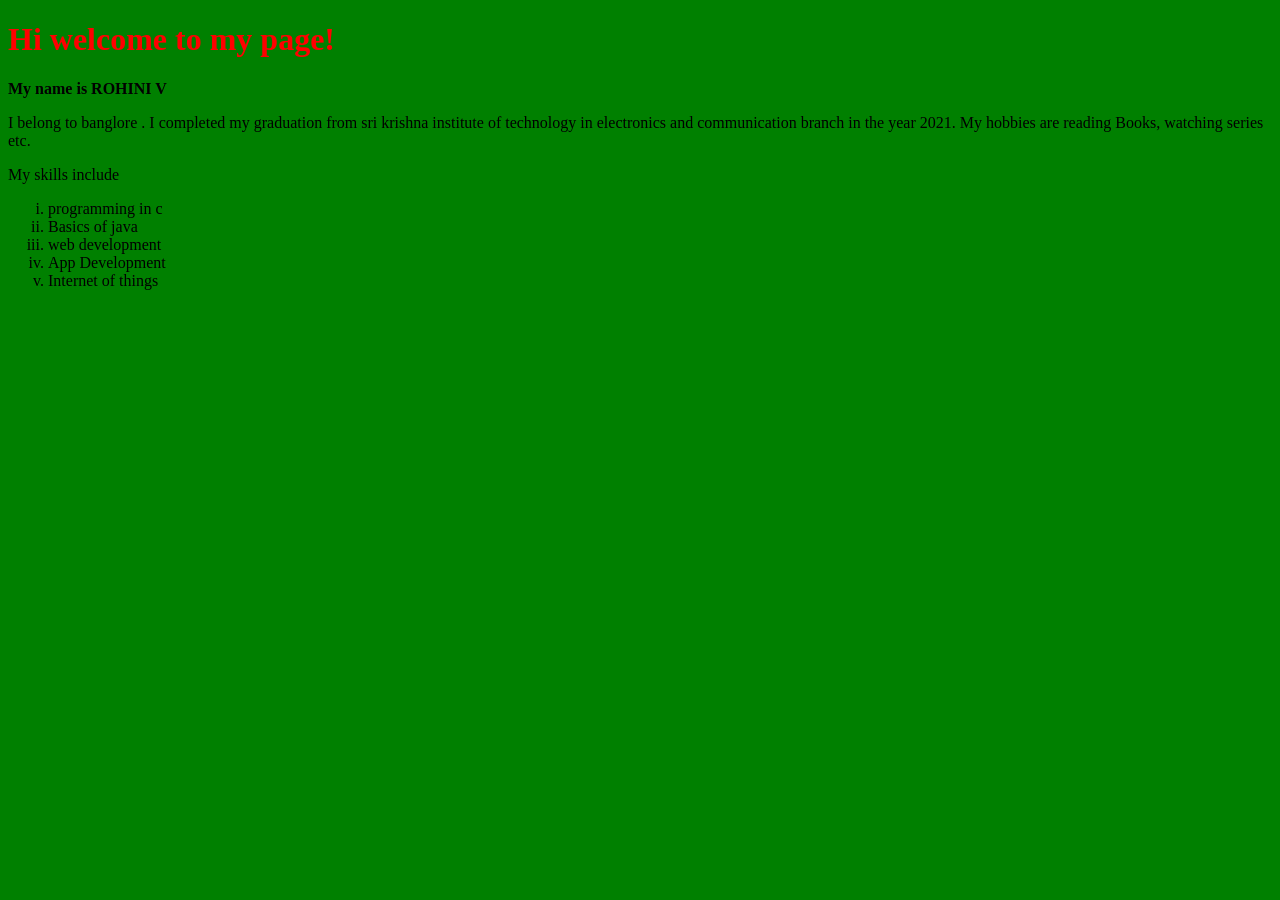
<file: session-1/index.html>
<!DOCTYPE html>
<html lang="en">
<head>
    <meta charset="UTF-8">
    <meta http-equiv="X-UA-Compatible" content="IE=edge">
    <meta name="viewport" content="width=device-width, initial-scale=1.0">
    <title>HTML page</title>
    <link rel="stylesheet" href="subindex.css">   
</head>
<body>
 <h1>
    Hi welcome to my page!
 </h1>
 <p>
    <b> My name is ROHINI V </b> 
         
 </p>
I belong to banglore . I completed my graduation from sri krishna institute of technology in electronics and communication branch in the year 2021. My hobbies are reading Books, watching series etc.
 <p>
     My skills include
 </p>
 <ol type="i">
     <li>programming in c </li>
     <li>Basics of java </li>
     <li>web development </li>
     <li>App Development </li>
     <li>Internet of things</li>
 </ol>
</body>
</html>
</file>
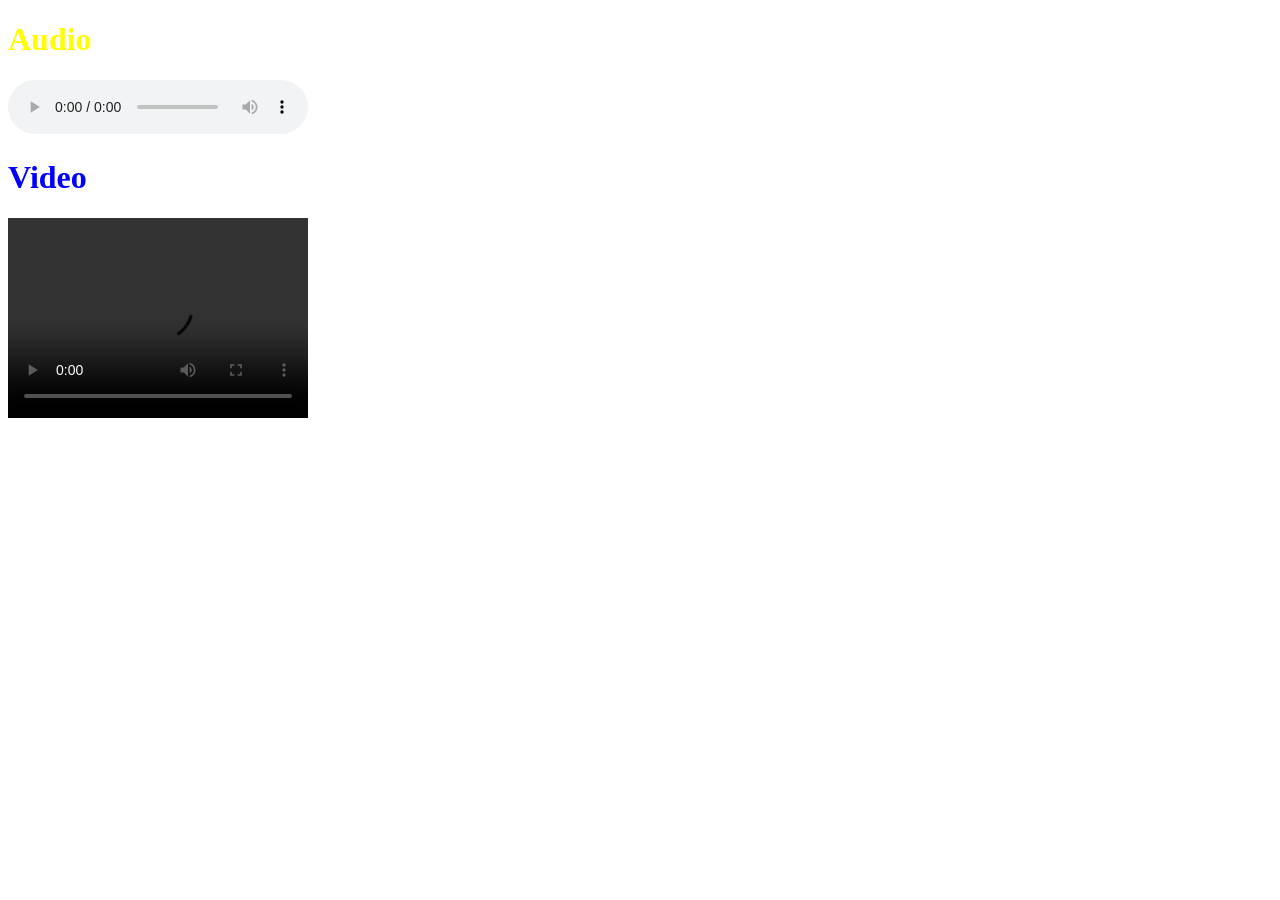
<file: session-2/audiovideo1.html>
<!DOCTYPE html>
<html>
    <head>
        <title>iframe structure</title>
    </head>
    <body>
        <h1 style="color:yellow" >Audio</h1>
        <audio src="C:\Users\Lenovo\Downloads\minchagi neenu baralu instrumental.mp3" controls  id="MusicPlayer">
        </audio>   
        <h1 style="color:blue" >Video</h1>
        <video style="width:300px; height:200px;" src="C:\Users\Lenovo\Downloads\WhatsApp Video 2021-09-10 at 9.03.19 PM.mp4"controls>
        </video>
    </body>
</html>
</file>
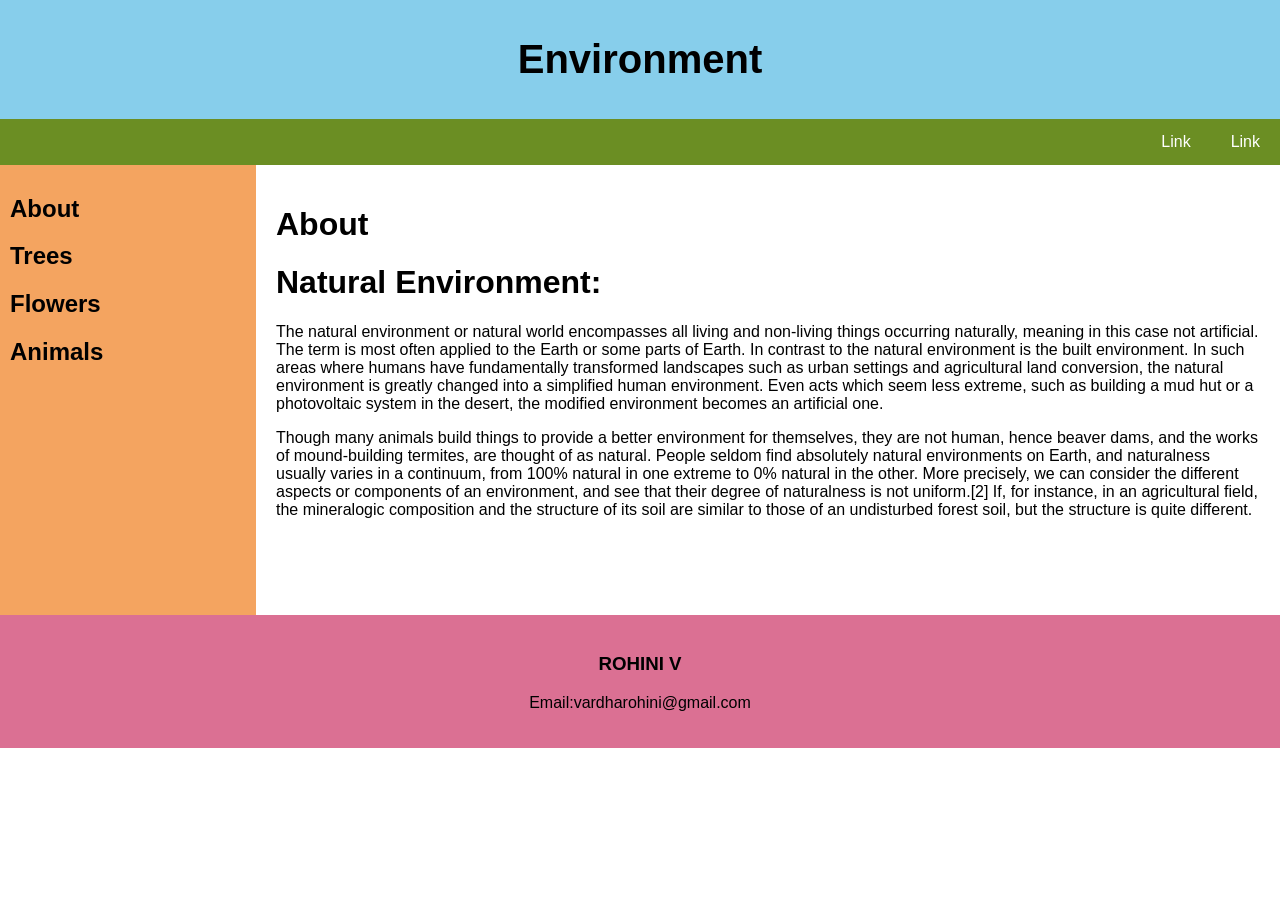
<file: session-2/home page1.html>
<!DOCTYPE html>
<html lang="en">
<head>
<title>Page Title</title>
<meta charset="UTF-8">
<meta name="viewport" content="width=device-width, initial-scale=1">
<style>
* {
  box-sizing: border-box;
}

body {
  font-family: Arial, Helvetica, sans-serif;
  margin: 0;
}

/* Style the header */
.header {
  padding: 10px;
  text-align: center;
  background: skyblue;
  color: black;
}

/* Increase the font size of the h1 element */
.header h1 {
  font-size: 40px;
}

/* Style the top navigation bar */
.navbar {
  overflow: hidden;
  background-color:olivedrab;
}

/* Style the navigation bar links */
.navbar a {
  float: left;
  display: block;
  color: white;
  text-align: center;
  padding: 14px 20px;
  text-decoration: none;
}

/* Right-aligned link */
.navbar a.right {
  float: right;
}

/* Change color on hover */
.navbar a:hover {
  background-color: white;
  color: black;
}

/* Column container */
.row {  
  display: flex;
  flex-wrap: wrap;
}

/* Create two unequal columns that sits next to each other */
/* Sidebar/left column */
.side {
  flex: 20%;
  background-color:sandybrown;
  padding: 10px;
  height:450px;
}

/* Main column */
.main {   
  flex: 80%;
  background-color: white;
  padding: 20px;
  height: 450px;
}

/* Footer */
.footer {
  width:100%;
  padding: 20px;
  text-align: center;
  background:palevioletred;
}
</style>
</head>
<body>

<div class="header">
  <h1>Environment </h1>
</div>

<div class="navbar">
  <a href="#" class="right">Link</a>
  <a href="#" class="right">Link</a>
</div>

<div class="row">
  <div class="side">
    <h2>About </h2>
    <h2>Trees </h2>
    <h2>Flowers </h2>
    <h2>Animals</h2>
</div>
  <div class="main">
    <h1>About</h1>
    <h1>Natural Environment:</h1>
   
    <p>The natural environment or natural world encompasses all living and non-living things occurring naturally, meaning in this case not artificial. The term is most often applied to the Earth or some parts of Earth. In contrast to the natural environment is the built environment. In such areas where humans have fundamentally transformed landscapes such as urban settings and agricultural land conversion, the natural environment is greatly changed into a simplified human environment. Even acts which seem less extreme, such as building a mud hut or a photovoltaic system in the desert, the modified environment becomes an artificial one.</p> <p>Though many animals build things to provide a better environment for themselves, they are not human, hence beaver dams, and the works of mound-building termites, are thought of as natural.

        People seldom find absolutely natural environments on Earth, and naturalness usually varies in a continuum, from 100% natural in one extreme to 0% natural in the other. More precisely, we can consider the different aspects or components of an environment, and see that their degree of naturalness is not uniform.[2] If, for instance, in an agricultural field, the mineralogic composition and the structure of its soil are similar to those of an undisturbed forest soil, but the structure is quite different.
        
        </p>    
  </div>

<div class="footer">
  <h3>ROHINI V </h3>
  <p>Email:vardharohini@gmail.com</p>
</div>

</body>
</html>
</file>
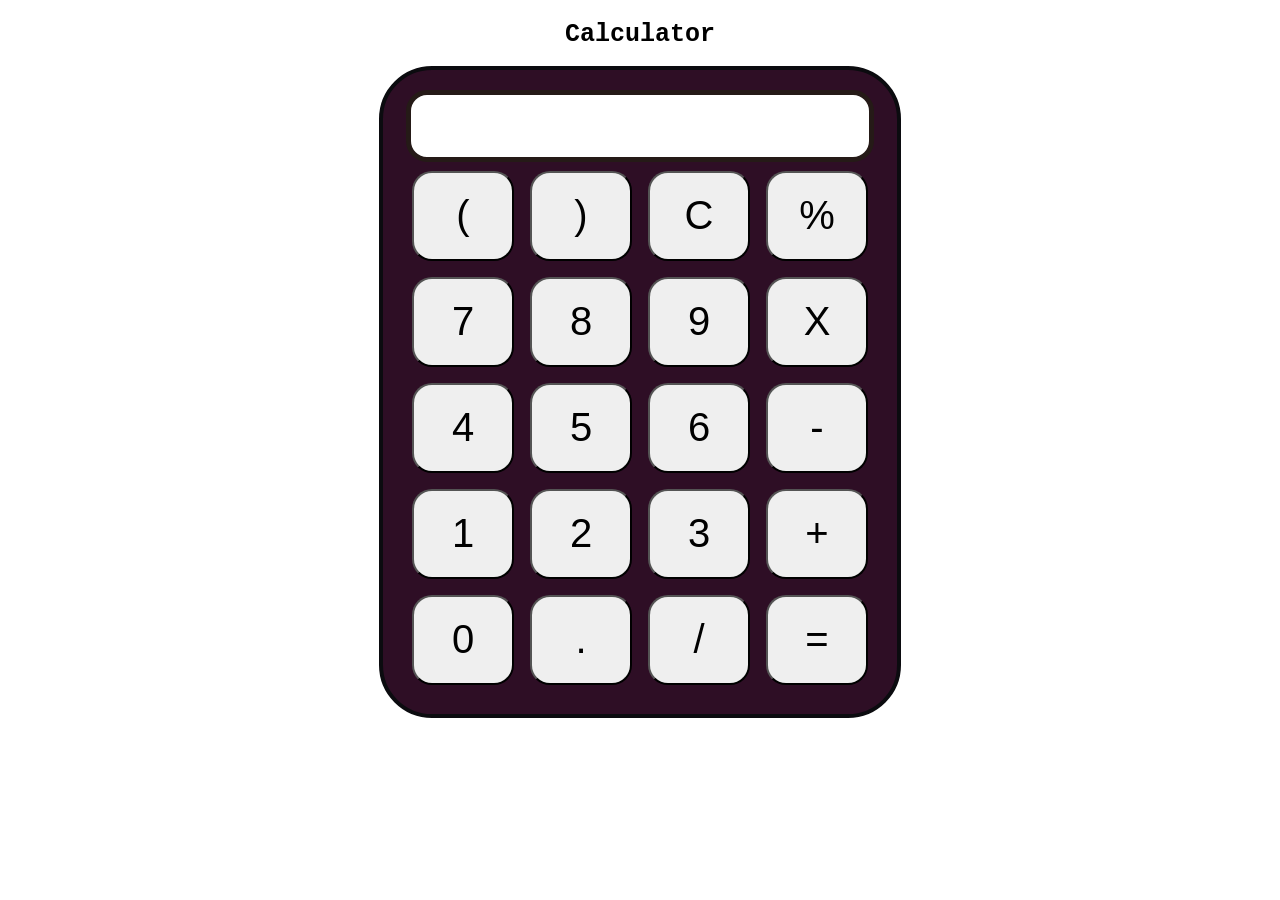
<file: session-3/calcy.html>
<!DOCTYPE html>
<html lang="en">

<head>
    <meta charset="UTF-8">
    <meta name="viewport" content="width=device-width, initial-scale=1.0">
    <meta http-equiv="X-UA-Compatible" content="ie=edge">
    <link rel="stylesheet" href="style.css">
    <title>Calculator</title>
</head>

<body>
    <div class="container">
        <h1>Calculator </h1>

        <div class="calculator">
            <input type="text" name="screen" id="screen">
            <table>
                <tr>
                    <td><button>(</button></td>
                    <td><button>)</button></td>
                    <td><button>C</button></td>
                    <td><button>%</button></td>
                </tr>
                <tr>
                    <td><button>7</button></td>
                    <td><button>8</button></td>
                    <td><button>9</button></td>
                    <td><button>X</button></td>
                </tr>
                <tr>
                    <td><button>4</button></td>
                    <td><button>5</button></td>
                    <td><button>6</button></td>
                    <td><button>-</button></td>
                </tr>
                <tr>
                    <td><button>1</button></td>
                    <td><button>2</button></td>
                    <td><button>3</button></td>
                    <td><button>+</button></td>
                </tr>
                <tr>
                    <td><button>0</button></td>
                    <td><button>.</button></td>
                    <td><button>/</button></td>
                    <td><button>=</button></td>
                </tr>
            </table>
        </div>
    </div>

</body>
<script src="index.js"></script>

</html>
</file>
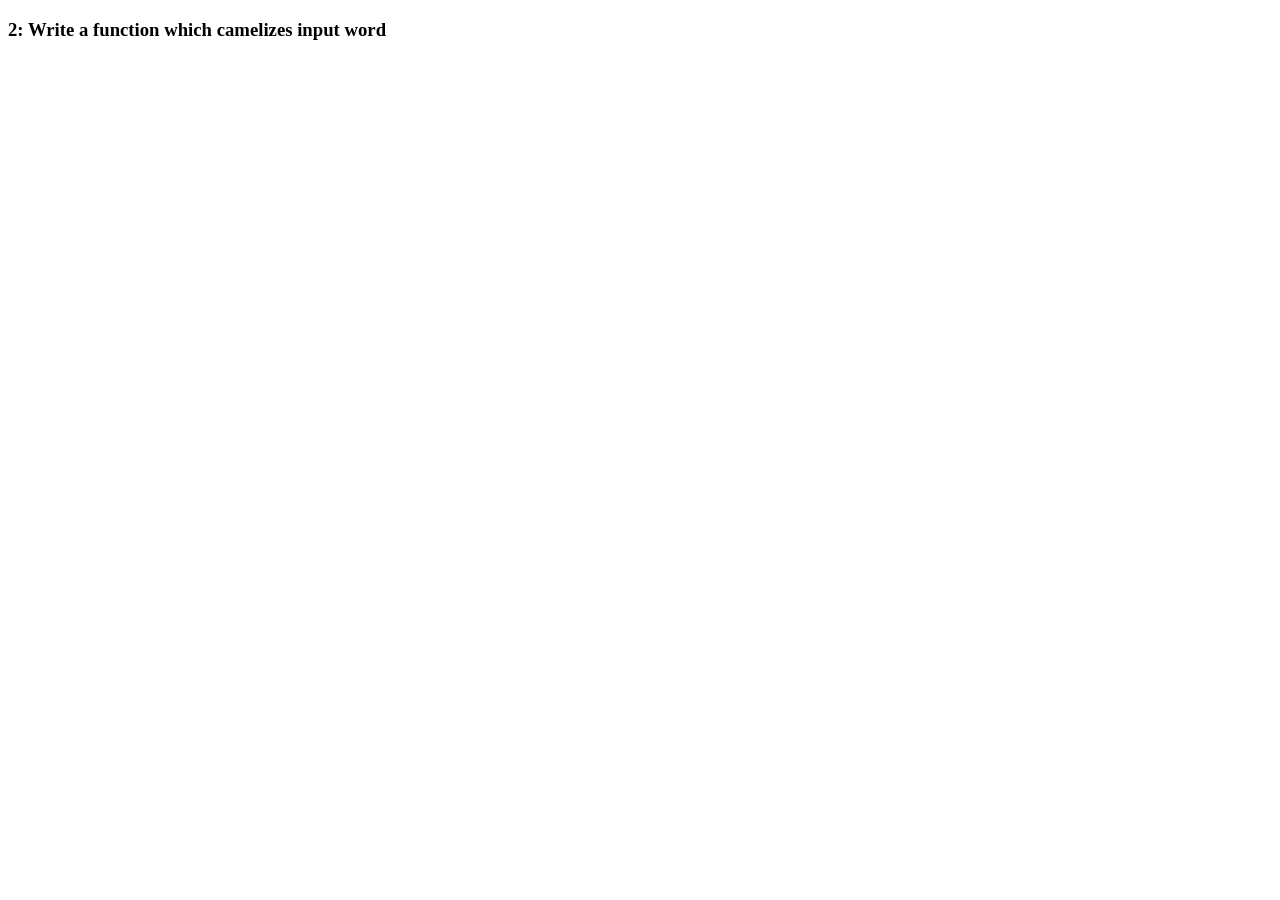
<file: session-4/camelize2.html>
<!DOCTYPE html>
<html>
<head>
<meta charset="utf-8">
<title>Rohini V</title>
</head>
<body>
	<h3>
		2: Write a function which camelizes input word
	</h3>

</body>
<script>
	camelize = function camelize(str) {
      return str.replace(/\W+(.)/g, function(match, chr)
       {
            return chr.toUpperCase();
        });
    }

console.log(camelize("background-color"));
console.log(camelize("list-style-image"));
console.log(camelize("-webkit-transition"));

</script>
</html>
</file>
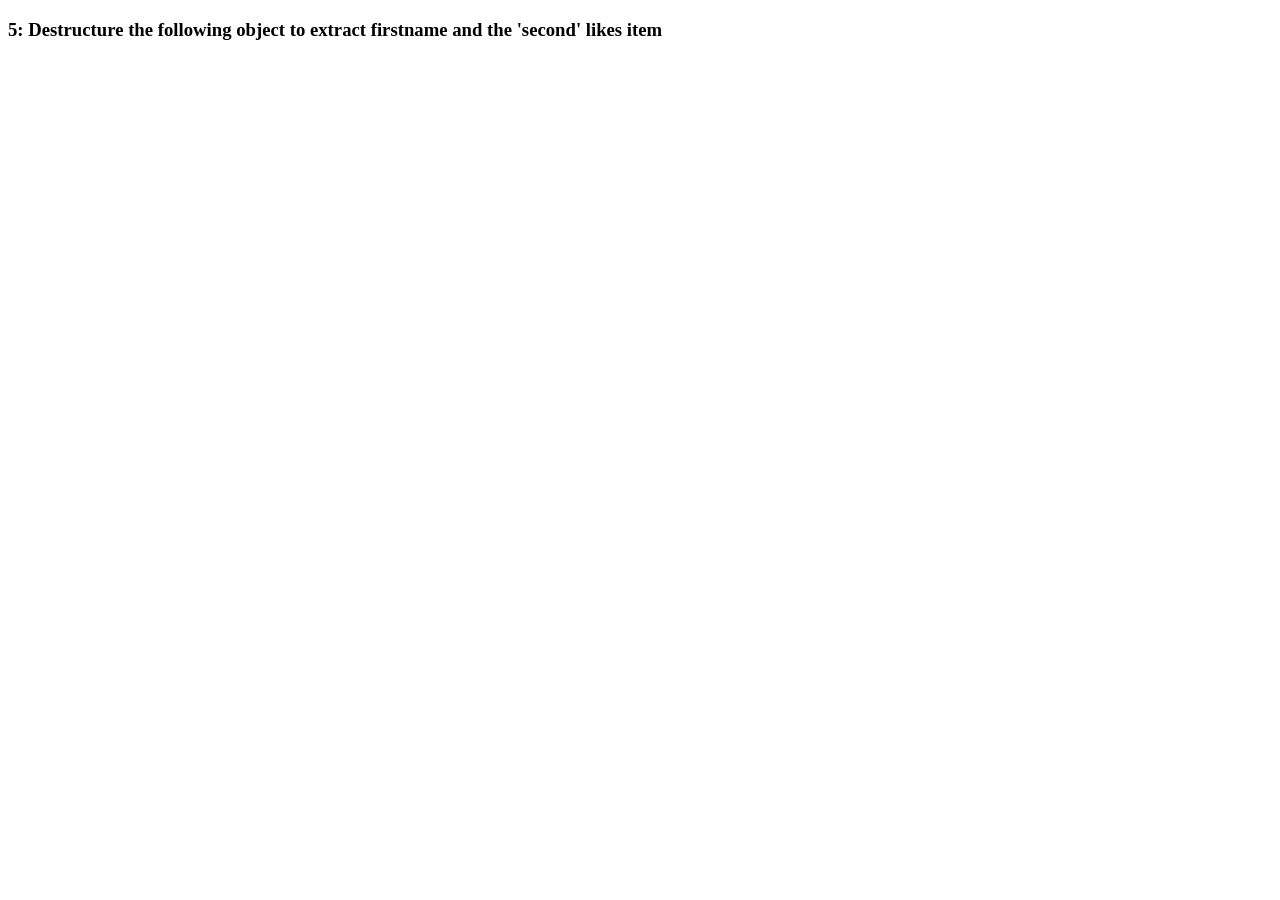
<file: session-4/destructue5.html>
<!DOCTYPE html>
<html lang="en">
<head>
    <meta charset="UTF-8">
    <meta http-equiv="X-UA-Compatible" content="IE=edge">
    <meta name="viewport" content="width=device-width, initial-scale=1.0">
    <title>Rohini V</title>
</head>
<body>
    <h3>
        5: Destructure the following object to extract firstname and the 'second' likes item
    </h3>
</body>
<script>
const user = {person:{employee:{firstname:"Rahul"},likes:["Cycling","Hiking","Driving"]}}

console.log(user.person.employee.firstname)
console.log(user.person.likes[1])

</script>


</html>
</file>
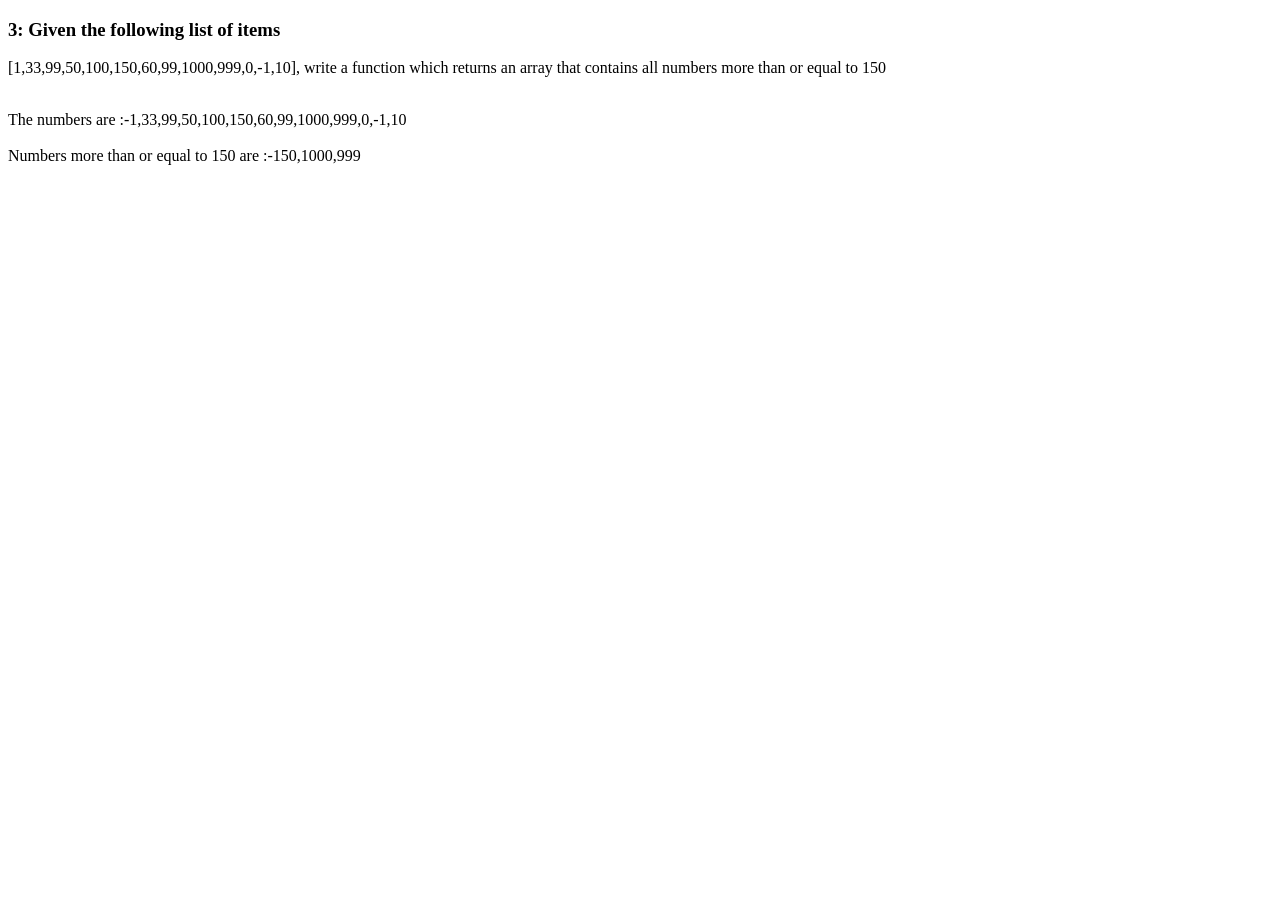
<file: session-4/returnarray3.html>
<!DOCTYPE html>
<html>
    <head>
        <title>Rohini V</title>
    </head>
  <body>
      <h3>
        3: Given the following list of items
      </h3>
      <p>
        [1,33,99,50,100,150,60,99,1000,999,0,-1,10], write a function which returns an array
        that contains all numbers more than or equal to 150
        <br>
        <br>
      </p>
 </body>
 <script>
    var num =[1,33,99,50,100,150,60,99,1000,999,0,-1,10];
    document.write("The numbers are :-",num+"<br><br>");
    var b = num.filter(checknumbers);
    document.write("Numbers more than or equal to 150 are :-",b+"<br><br>");
    function checknumbers(number){
        return number >= 150;
    }
</script>
</html>
</file>
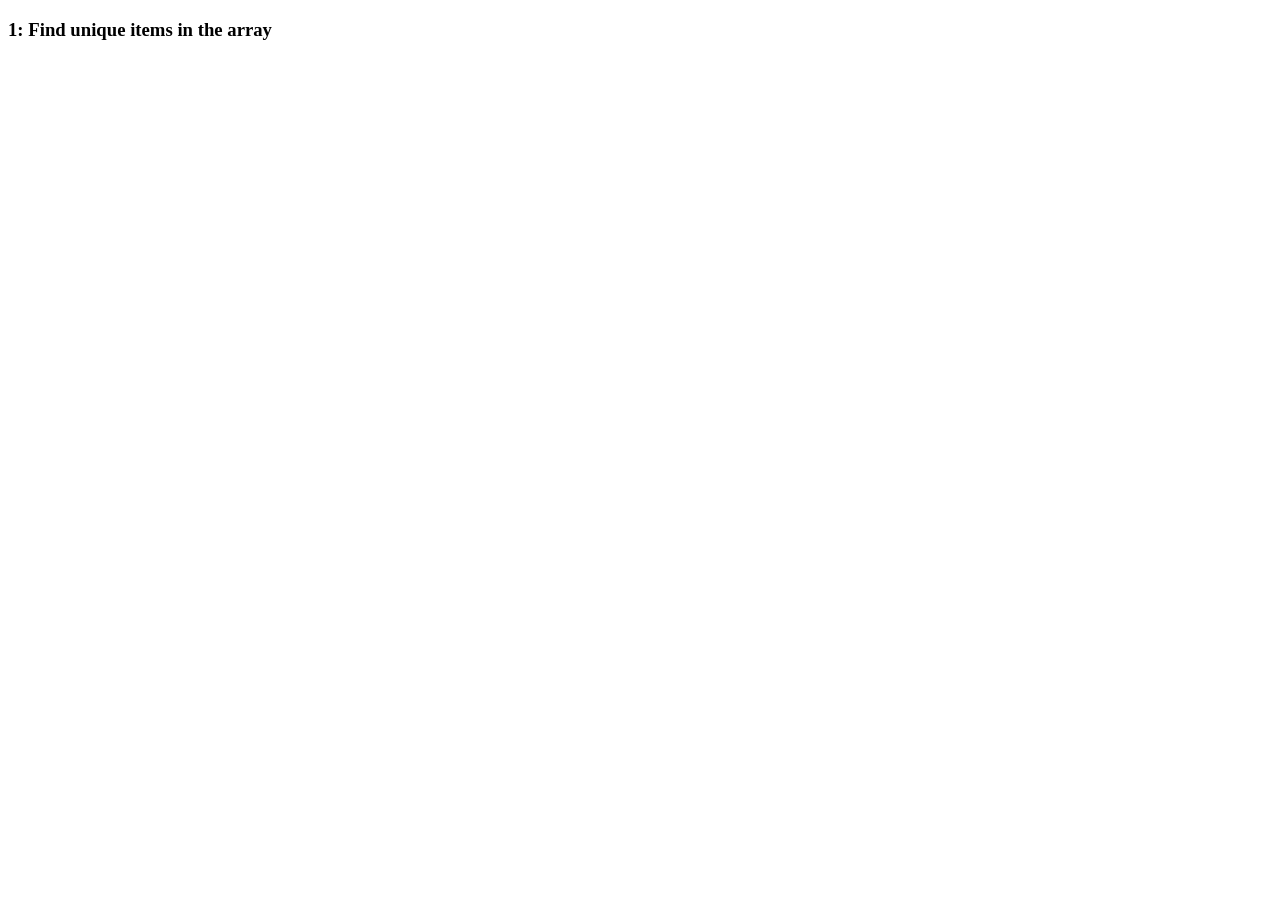
<file: session-4/Unique1.html>
<!DOCTYPE html>
<html lang="en">
<head>
    <meta charset="UTF-8">
    <meta http-equiv="X-UA-Compatible" content="IE=edge">
    <meta name="viewport" content="width=, initial-scale=1.0">
    <title>Rohini V</title>
</head>
<body>
    <h3>
        1: Find unique items in the array
    </h3>
</body>
<script>
function unique(arr) {
return arr.filter((value, index) => arr.indexOf(value) === index);
}
let values = ["green", "green", "red", "red","yellow", "pink", "pink", "yellow"];
console.log("Unique values are",unique(values));
</script>
</html>
</file>
<file: session-1/subindex.css>
h1{
    color: red;
}
body{
   background-color:green;
}
</file>
<file: session-3/style.css>
.container{
    text-align: center;
    margin-top:20px
}

table{
    margin: auto;
}

input{
    border-radius: 21px;
    border: 5px solid #251a17;
    font-size:30px;
    height: 60px;
    width: 454px;
}

button{
    border-radius: 20px;
    font-size: 40px;
    background: dark rgb(7, 65, 80);
    width: 102px;
    height: 90px;
    margin: 6px;
}

.calculator{ 
    border: 4px solid #0b0b0f;
    background-color: #2e0e25;
    padding: 20px;
    border-radius: 53px;
    display: inline-block;
    
}

h1{
    font-size: 25px;
    font-family: 'Courier New', Courier, monospace;
}
</file>
